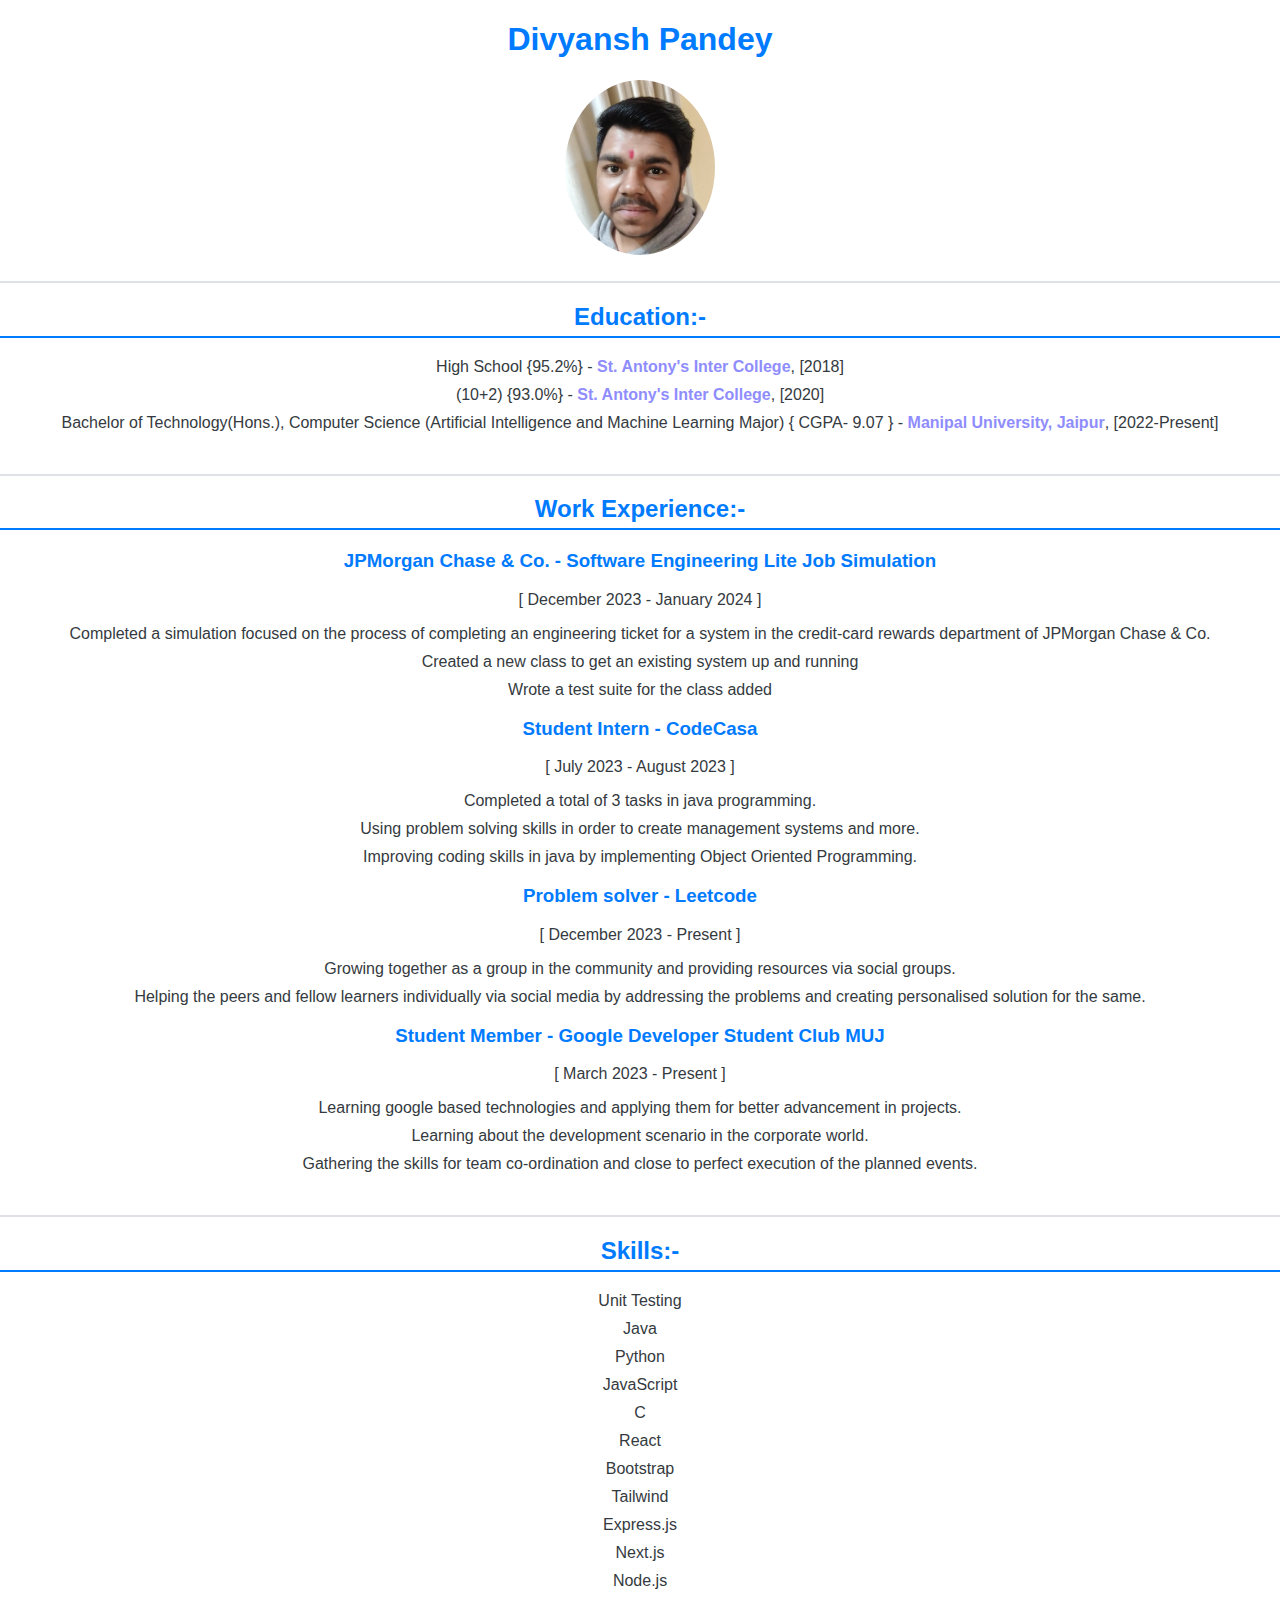
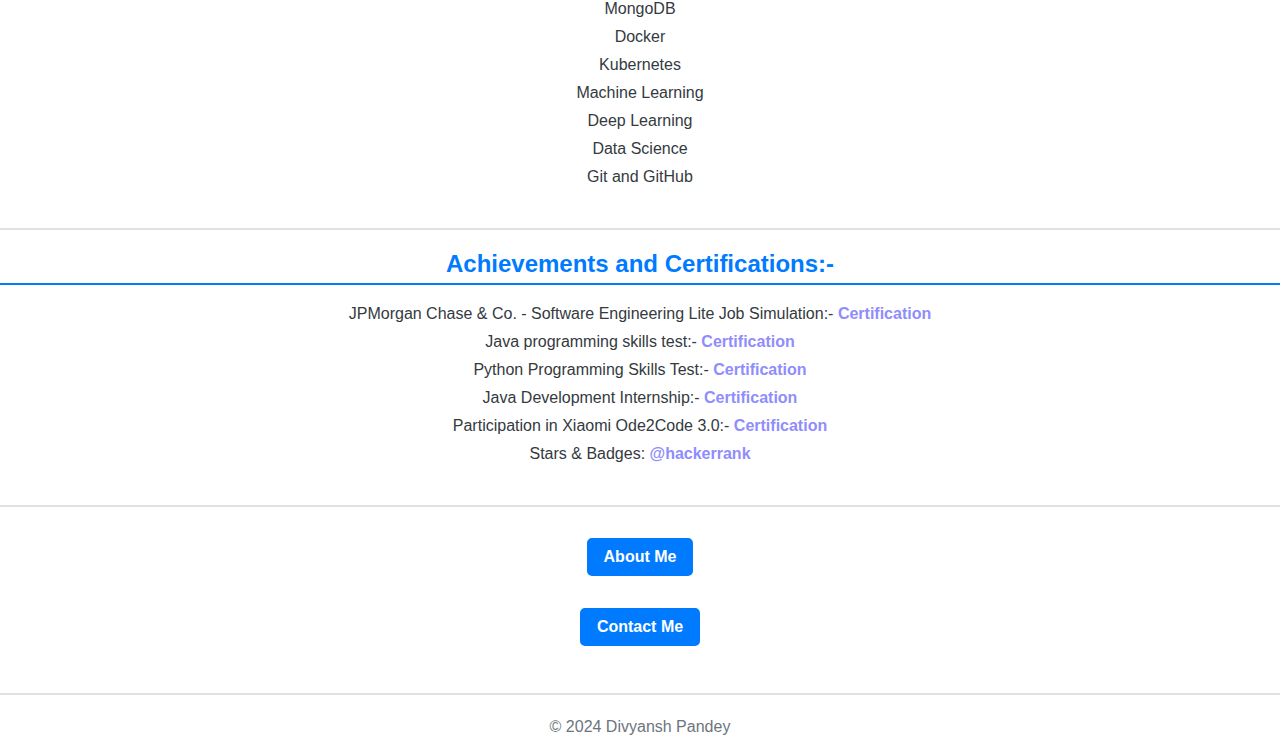
<file: index.html>
<?xml version="1.0" encoding="UTF-8"?>
<!DOCTYPE html PUBLIC "-//W3C//DTD XHTML 1.0 Strict//EN" "http://www.w3.org/TR/xhtml1/DTD/xhtml1-strict.dtd">
<html xmlns="http://www.w3.org/1999/xhtml" lang="en">
<link rel="stylesheet" type="text/css" href="styles.css" />

<head>
    <meta charset="utf-8">
    <meta name="viewport" content="width=device-width, initial-scale=1.0" />
    <title>The Resume</title>
</head>

<body>
    <h1>Divyansh Pandey</h1>

    <img src="./profile.jpg" alt="Profile pic" style="width: 150px; height: auto; border-radius: 50%;">

    <br />

    <hr />

    <h2>Education:-</h2>
    <ul>
        <li>High School {95.2%} - <a href="https://goo.gl/maps/zycohMMJQd2NNpgB6?coh=178572&entry=tt"
                draggable="true">St. Antony's Inter College</a>, [2018]</li>
        <li>(10+2) {93.0%} - <a href="https://goo.gl/maps/zycohMMJQd2NNpgB6?coh=178572&entry=tt" draggable="true">St.
                Antony's Inter College</a>, [2020]</li>
        <li>Bachelor of Technology(Hons.), Computer Science (Artificial Intelligence and Machine Learning Major) {
            CGPA- 9.07 } - <a href="https://goo.gl/maps/mkic6NS1E1PBBkDw5?coh=178572&entry=tt" draggable="true">Manipal
                University, Jaipur</a>, [2022-Present]</li>
    </ul>
    <br />

    <hr />

    <h2>Work Experience:-</h2>
    <ul>
        <li>
            <h3>JPMorgan Chase & Co. - Software Engineering Lite Job Simulation</h3>
        </li>
        <p>
        <div style="text-align: center;">[ December 2023 - January 2024 ]</div>
        </p>
        <ul>
            <li>Completed a simulation focused on the process of completing an engineering
                ticket for a system in the credit-card rewards department of JPMorgan Chase &
                Co.</li>
            <li>Created a new class to get an existing system up and running </li>
            <li>Wrote a test suite for the class added</li>
        </ul>
        <li>
            <h3>Student Intern - CodeCasa </h3>
        </li>
        <p>
        <div style="text-align: center;">[ July 2023 - August 2023 ]</div>
        </p>
        <ul>
            <li>Completed a total of 3 tasks in java programming.</li>
            <li>Using problem solving skills in order to create management systems and more.</li>
            <li>Improving coding skills in java by implementing Object Oriented Programming.</li>
        </ul>

        <li>
            <h3>Problem solver - Leetcode</h3>
        </li>
        <p>
        <div style="text-align: center;">[ December 2023 - Present ]</div>
        </p>
        <ul>
            <li>Growing together as a group in the community and providing resources via social groups.</li>
            <li>Helping the peers and fellow learners individually via social media by addressing the problems and
                creating personalised solution for the same.</li>
        </ul>

        <li>
            <h3>Student Member - Google Developer Student Club MUJ</h3>
        </li>
        <p>
        <div style="text-align: center;">[ March 2023 - Present ]</div>
        </p>
        <ul>
            <li>Learning google based technologies and applying them for better advancement in projects.</li>
            <li>Learning about the development scenario in the corporate world.</li>
            <li>Gathering the skills for team co-ordination and close to perfect execution of the planned events.</li>
        </ul>

    </ul>

    <br />

    <hr />

    <h2>Skills:-</h2>

    <ul>
        <li>Unit Testing</li>
        <li>Java</li>
        <li>Python</li>
        <li>JavaScript</li>
        <li>C</li>
        <li>React</li>
        <li>Bootstrap</li>
        <li>Tailwind</li>
        <li>Express.js</li>
        <li>Next.js</li>
        <li>Node.js</li>
        <li>MongoDB</li>
        <li>Docker</li>
        <li>Kubernetes</li>
        <li>Machine Learning</li>
        <li>Deep Learning</li>
        <li>Data Science</li>
        <li>Git and GitHub</li>
    </ul>


    <br />

    <hr />

    <h2>Achievements and Certifications:-</h2>

    <ul>
        <li>
            JPMorgan Chase & Co. - Software Engineering Lite Job Simulation:- <a
                href="https://www.linkedin.com/posts/divyansh-pandey0108_forage-certificate-activity-7148332070904270849-JLsC?utm_source=share&utm_medium=member_desktop"
                draggable="true">Certification</a>
        </li>

        <li>Java programming skills test:- <a href="https://www.hackerrank.com/certificates/cd945f7bb09c"
                draggable="true">Certification</a>
        </li>

        <li>Python Programming Skills Test:- <a href="https://www.hackerrank.com/certificates/7bf4d2950824"
                draggable="true">Certification</a>
        </li>

        <li>Java Development Internship:- <a
                href="https://drive.google.com/file/d/1orY0BXVgJz8jHLqEFaV-TCF15JzWSrF2/view"
                draggable="true">Certification</a>
        </li>

        <li>Participation in Xiaomi Ode2Code 3.0:- <a
                href="https://unstop.com/certificate-preview/3b16a5bb-ca1b-4cc4-8bf8-bc2f9a5d27d4"
                draggable="true">Certification</a>
        </li>

        <li>Stars & Badges: <a
                href="https://www.hackerrank.com/Divyansh0108?badge=java&stars=5&level=3&hr_r=1&utm_campaign=social-buttons&utm_medium=linkedin&utm_source=badge_share_profile&social=linkedin"
                draggable="true">@hackerrank</a> </li>
    </ul>
    <br />

    <hr />

    <nav>
        <h4><a href="./aboutme.html" draggable="true">About Me</a></h4>
        <h4><a href="./contact.html" draggable="true">Contact Me</a></h4>
    </nav>

    <br />
    <hr>
</body>

<footer>
    <p>© 2024 Divyansh Pandey</p>
</footer>

</html>
</file>
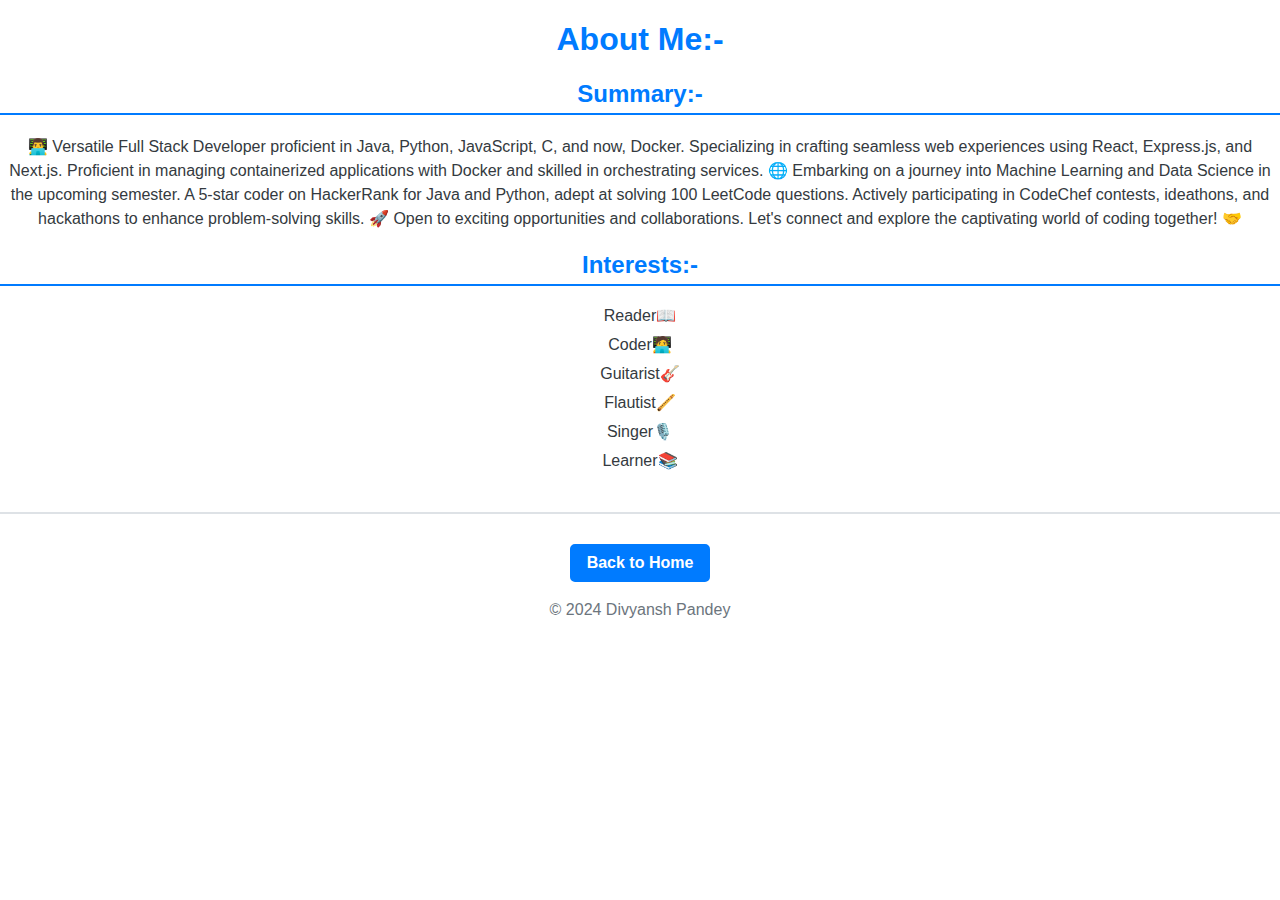
<file: aboutme.html>
<?xml version="1.0" encoding="UTF-8"?>
<!DOCTYPE html PUBLIC "-//W3C//DTD XHTML 1.0 Strict//EN" "http://www.w3.org/TR/xhtml1/DTD/xhtml1-strict.dtd">
<html xmlns="http://www.w3.org/1999/xhtml" lang="en">
    <link rel="stylesheet" type="text/css" href="styles.css" />

<head>
    <meta charset="utf-8">
    <meta name="viewport" content="width=device-width, initial-scale=1.0" />
    <title>About Me</title>
</head>

<body>
    <h1>About Me:-</h1>

    <h2>Summary:-</h2>
    <p>👨‍💻 Versatile Full Stack Developer proficient in Java, Python, JavaScript, C, and now, Docker. Specializing in
        crafting seamless web experiences using React, Express.js, and Next.js. Proficient in managing containerized
        applications with Docker and skilled in orchestrating services.

        🌐 Embarking on a journey into Machine Learning and Data Science in the upcoming semester. A 5-star coder on
        HackerRank for Java and Python, adept at solving 100 LeetCode questions. Actively participating in CodeChef
        contests, ideathons, and hackathons to enhance problem-solving skills.

        🚀 Open to exciting opportunities and collaborations. Let's connect and explore the captivating world of coding
        together! 🤝</p>

        <h2>Interests:-</h2>

    <ul>
        <li>Reader📖</li>
        <li>Coder🧑‍💻</li>
        <li>Guitarist🎸</li>
        <li>Flautist🪈</li>
        <li>Singer🎙️</li>
        <li>Learner📚 </li>
    </ul>
    <br />
    <hr />

    <footer>
        <a href="./index.html">Back to Home</a>
        <p>© 2024 Divyansh Pandey</p>
    </footer>
</body>

</html>
</file>
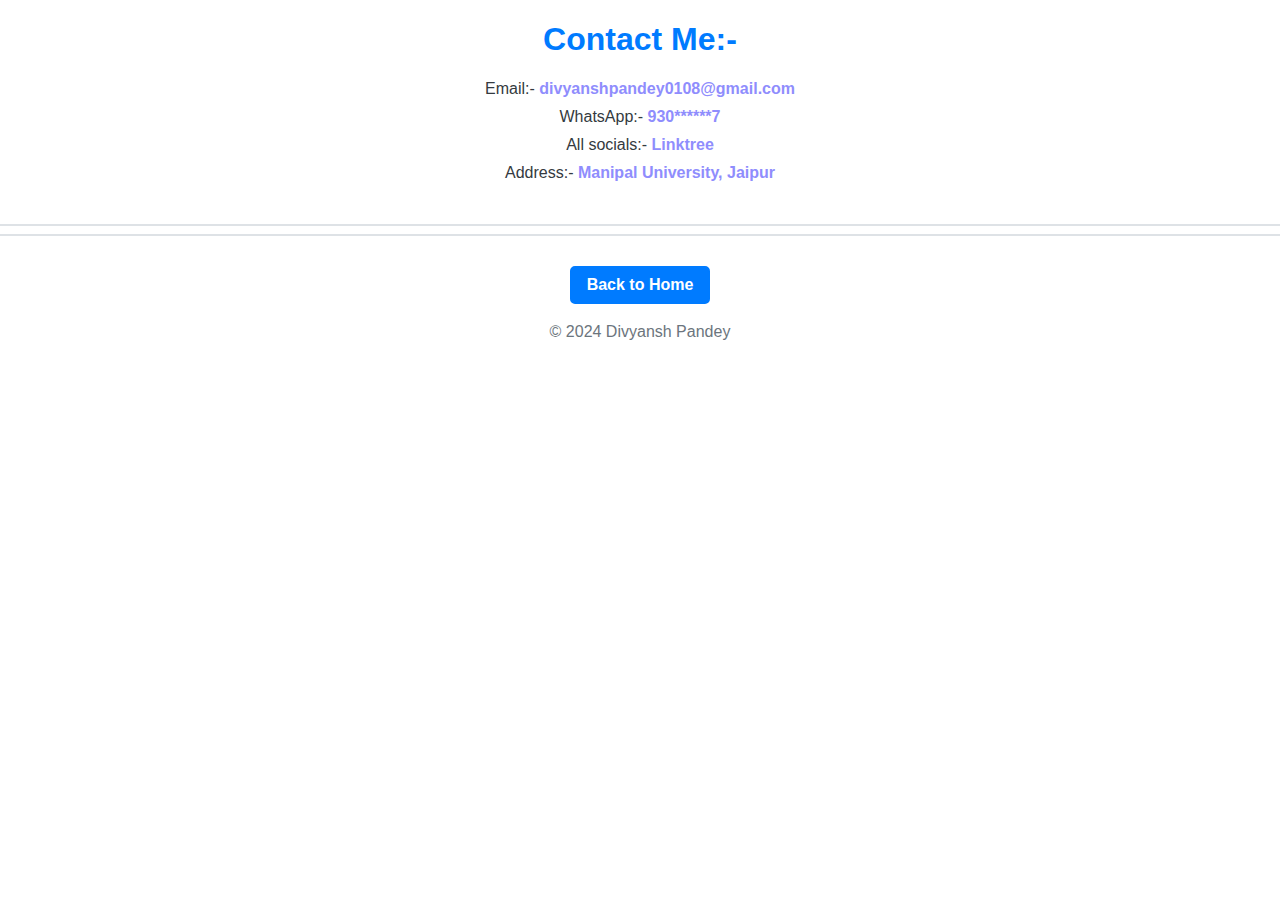
<file: contact.html>
<?xml version="1.0" encoding="UTF-8"?>
<!DOCTYPE html PUBLIC "-//W3C//DTD XHTML 1.0 Strict//EN" "http://www.w3.org/TR/xhtml1/DTD/xhtml1-strict.dtd">
<html xmlns="http://www.w3.org/1999/xhtml" lang="en">
    <link rel="stylesheet" type="text/css" href="styles.css" />
    

<head>
    <meta charset="utf-8">
    <meta name="viewport" content="width=device-width, initial-scale=1.0" />
    <title>Contact Me</title>
</head>

<body>
    <h1>Contact Me:-</h1>

    <ul>
        <li>Email:- <a href="mailto:divyanshpandey0108@gmail.com" draggable="true">divyanshpandey0108@gmail.com</a></li>
        <li>WhatsApp:- <a href="https://api.whatsapp.com/send?phone=919305425557" draggable="true">930******7</a></li>
        <li>All socials:- <a href="https://linktr.ee/divyansh0108" draggable="true">Linktree</a></li>
        <li>Address:- <a href="https://goo.gl/maps/Py5EAxyRz69hJoek9?coh=178572&entry=tt" draggable="true">Manipal
                University, Jaipur</a></li>
    </ul>
    <br />
    <hr />
    <hr />
</body>

<footer>
    <a href="./index.html">Back to Home</a>
    <p>© 2024 Divyansh Pandey</p>
</footer>

</html>
</file>
<file: styles.css>
footer,nav{margin-top:20px}footer,h1,h2,h3,header,li,nav,p,ul li h3,ul li ul li{text-align:center}button,footer a,h4 a,nav a{background-color:#007bff;transition:background-color .3s ease-in-out;color:#fff}body,section{background-color:#fff}button:hover,h4 a:hover{background-color:#0056b3}body{color:#343a40;font-family:Arial,sans-serif;margin:0}.container{max-width:800px;margin:0 auto;padding:20px}header{background-color:#343a40;padding:10px}h1,h2,h3{color:#007bff}h2{border-bottom:2px solid #007bff;padding-bottom:5px}img{display:block;margin:0 auto}p{line-height:1.5}nav a{margin:0 10px}footer a:hover,nav a:hover{text-decoration:underline}section{border:2px solid #dee2e6;border-radius:8px;padding:20px;margin:20px 0;box-shadow:0 0 20px rgba(0,0,0,.1)}ul{list-style-type:none;padding:0}li{margin-bottom:10px}button{border:none;padding:10px 15px;border-radius:5px;cursor:pointer}hr{border:1px solid #dee2e6}footer{color:#6c757d}#aboutme li::before{content:none}footer a,h4 a,nav a{display:inline-block;padding:8px 15px;text-decoration:none;border:2px solid #007bff;border-radius:5px;margin-top:10px}footer a:hover,nav a:hover{background-color:#fff;color:#007bff}h4 a:hover{color:#fff}a{text-decoration:none;color:#8f8dfd;font-weight:700;transition:color .3s}a:hover{color:#0056b3}img {
    max-width: 100%;
    height: auto;
}
</file>
